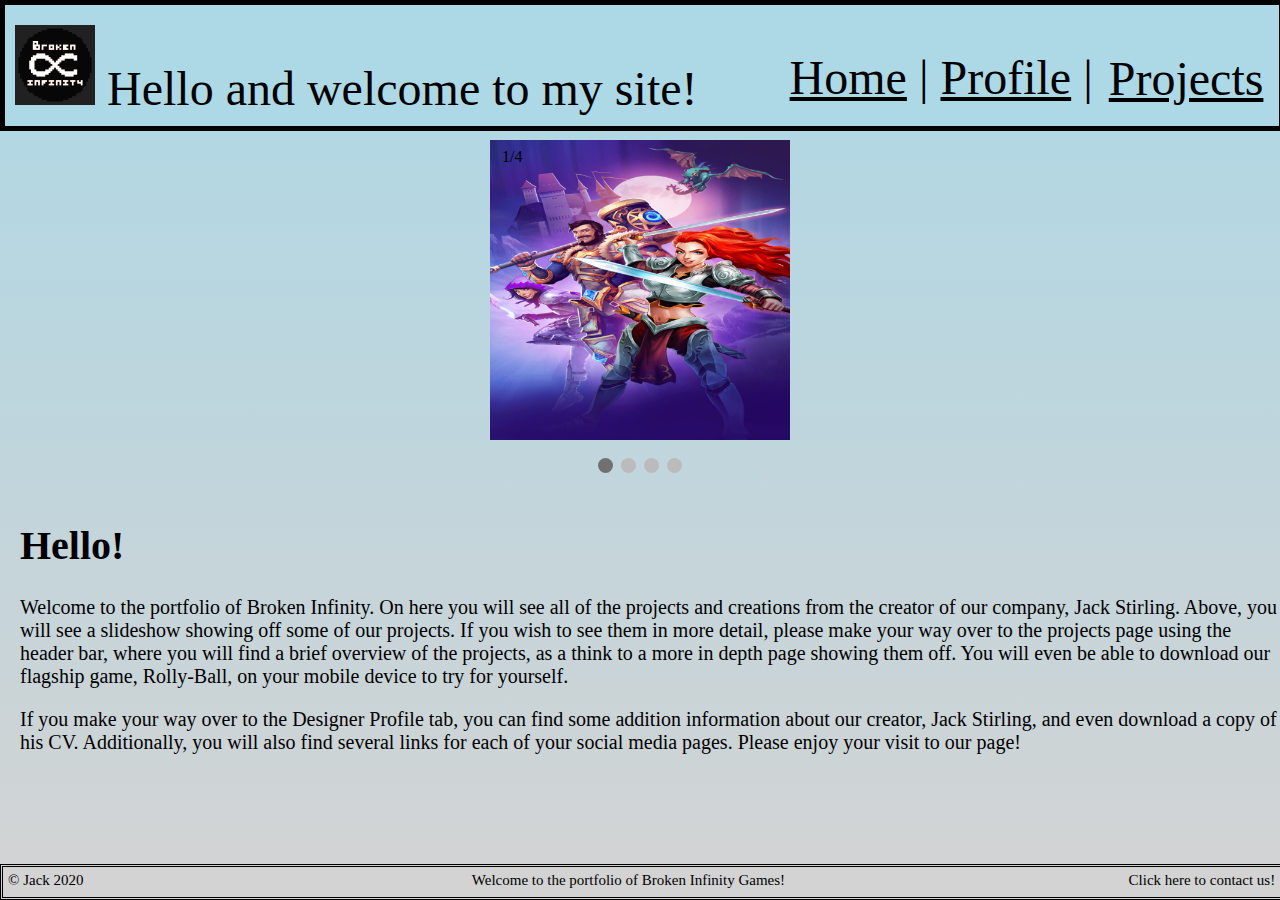
<file: index.html>
<html>
<head>
	<title> Welcome to My Website! </title>
	<link rel="stylesheet" type="text/css" href="css/header.css" />
	<link rel="stylesheet" type="text/css" href="css/footer.css" />
	<link rel="stylesheet" type="text/css" href="css/gallery.css" />
	<link rel="stylesheet" type="text/css" href="css/dropdown.css" />
	</head>

	<body style="background-image: linear-gradient(lightblue, lightgray)">

	<div class="myheader" id="header" style="width:98%;">


		

	   <a href="index.html"> <img style="padding-top: 10px ; height: 5rem; width:5rem" src="images/logo.jpg"></a>
	Hello and welcome to my site!
	
		<div style="float:right; padding-top: 35px" style="position:absolute">
			<a href="index.html" style="color:black"> Home</a> | 
			<a href="profile.html" style="color:black"> Profile</a> |  
 


		<div class="dropdown">
			<a href="projects.html"> <button class="dropbtn" >Projects</button> </a>
				<div class="dropdown-content">
					<a href="sprite.html">Adventure Bob</a>
					<a href="3D test.html">Gill</a>
					<a href="rolly.html">A-Maze-Ing</a>
				</div>
			</div>
		</div>
	</div>

</header>
<body>

		<div style="padding-top: 140px"> </div>
		
		<div class="slideshow-container">
			
			<div class="mySlides fade">
				<div class="numberText"> 1/4</div>
				<img src="images/test1.jpg" style="width: 100%">
				<div class="text"></div>
			</div>
			
			<div class="mySlides fade">
				<div class="numberText"> 2/4</div>
				<img src="images/test2.jpg" style="width: 100%">
				<div class="text"></div>
			</div>
			
			<div class="mySlides fade">
				<div class="numberText"> 3/4</div>
				<img src="images/test3.jpg" style="width: 100%">
				<div class="text"></div>
			</div>
			
			<div class="mySlides fade">
				<div class="numberText"> 4/4</div>
				<img src="images/test4.jpg" style="width: 100%">
				<div class="text"></div>
			</div>
			
		</div>

	<br>
		<div style="text-align:center">
			<span class="dot"></span>
			<span class="dot"></span>
			<span class="dot"></span>
			<span class="dot"></span>
		</div>
	</br>


	<footer>
		<div class="footer">
			<div style="float:left"> &#169 Jack 2020 </div>
			<div style="float:right;"> <a href="socials.html" style="text-decoration: none; color:black;"> Click here to contact us! </a> </div>
			&nbsp &nbsp &nbsp &nbsp &nbsp &nbsp Welcome to the portfolio of Broken Infinity Games!
		
		</div>
	</footer>



	<div style="font-size:20; padding-left: 20px; padding-: 20px; padding-bottom: 20px" >
		<h1>Hello!</h1>
		
			Welcome to the portfolio of Broken Infinity. On here you will see all of the projects and creations from
			the creator of our company, Jack Stirling. Above, you will see a slideshow showing off some of our projects. 
			If you wish to see them in more detail, please make your way over to the projects page using the header bar,
			where you will find a brief overview of the projects, as a think to a more in depth page showing them off.
			You will even be able to download our flagship game, Rolly-Ball, on your mobile device to try for yourself.

			<p>If you make your way over to the Designer Profile tab, you can find some addition information about our creator, 
			Jack Stirling, and even download a copy of his CV. Additionally, you will also find several links for each of your social media pages. Please enjoy your visit to our page!</p>

	</div>
		 
		
			 
	<script> //script for the slideshow

		var slideIndex = 0;

		showSlidesAuto();


		function showSlidesAuto() {

					var i;
					var slides = document.getElementsByClassName("mySlides");
					var dots = document.getElementsByClassName("dot");
					for (i = 0; i < slides.length; i++) {
						slides[i].style.display = "none";
					}
					
					slideIndex++;
					if (slideIndex > slides.length) { slideIndex = 1 }
					for (i = 0; i < dots.length; i++) {
						dots[i].className = dots[i].className.replace(" active", "");
					}
						
					slides[slideIndex - 1].style.display = "block";
					dots[slideIndex - 1].className += " active";
					   
					setTimeout(showSlidesAuto, 2000); // Change image every 5 seconds
						
					}





	</script>

</body>



</html>
</file>
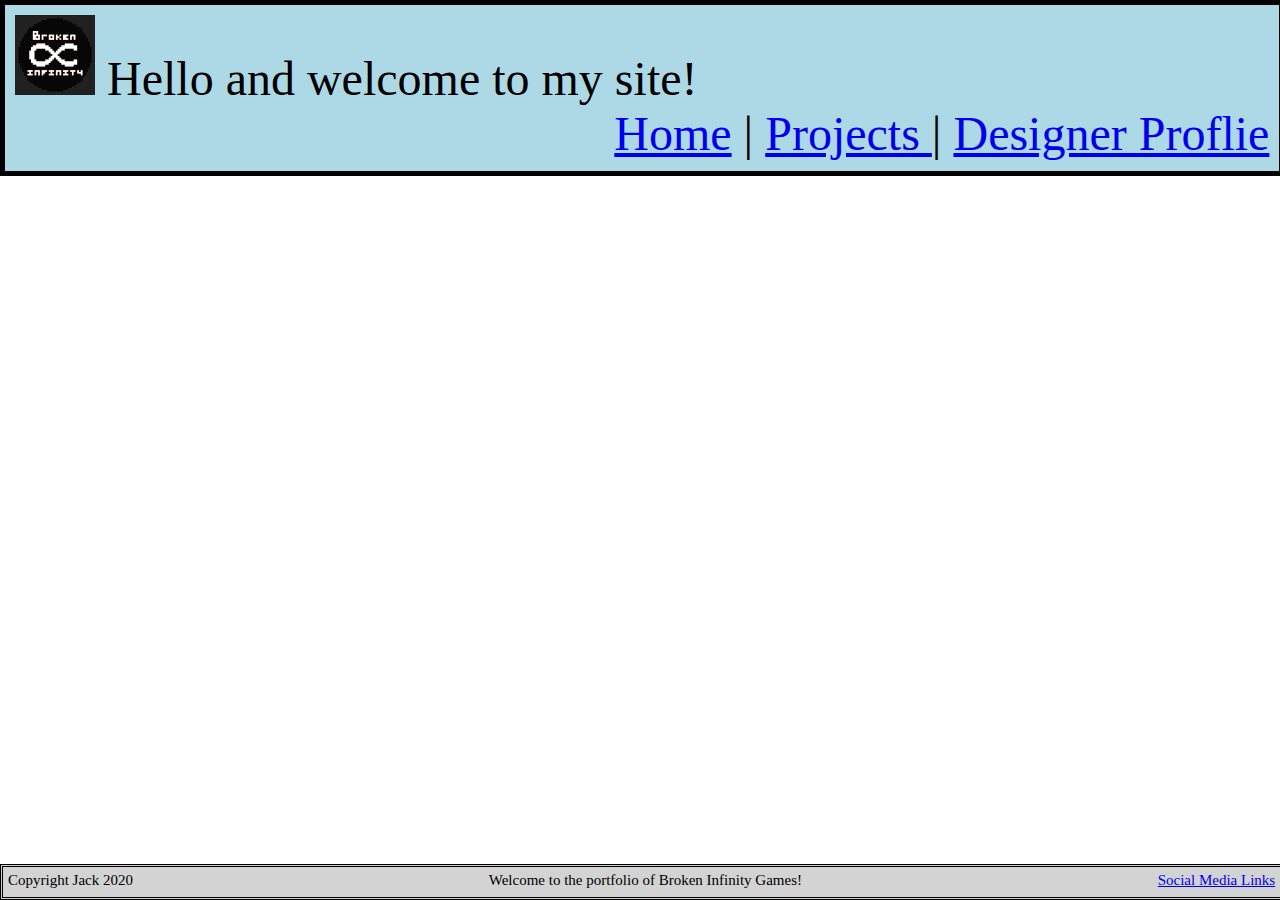
<file: Header and Footer code. delete me .html>
<html>
<head>
	<title> Header and footer holder </title>
<link rel="stylesheet" type="text/css" href="css/header.css" />
<link rel="stylesheet" type="text/css" href="css/footer.css" />
</head>

<body>

<div class="myheader" id="header" style="width:98%;">


	

  <a href="index.html"> <img style="height: 5rem; width:5rem" src="images/logo.jpg"></a>
	Hello and welcome to my site!
	
	<div style="float:right" style="position:absolute">
	<a href="index.html"> Home</a> | 
	<a href="projects.html"> Projects </a> | 
	<a href="profile.html" >Designer Proflie    </a>
	</div>
	</div>

</header>
<div style="padding-top: 120px"> </div>

<footer>
	<div class="footer">
    <div style="float:left"> Copyright Jack 2020 </div>
	<div style="float:right"> <a href="socials.html"> Social Media Links </a> </div>
	Welcome to the portfolio of Broken Infinity Games!
	
	</div>
</footer>
</body>
</file>
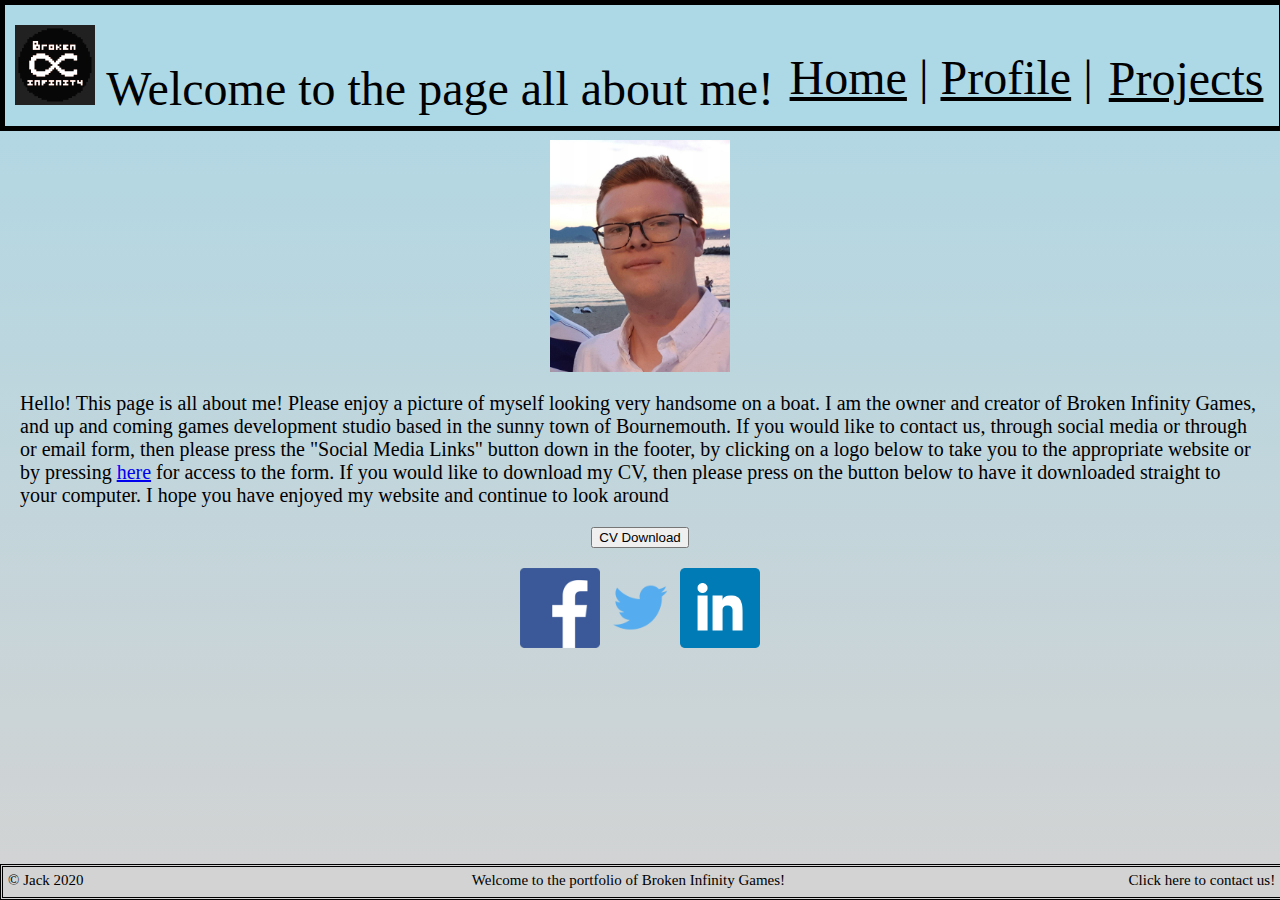
<file: profile.html>
<html>
<head>
	<title> My Profile </title>
	<link rel="stylesheet" type="text/css" href="css/header.css" />
	<link rel="stylesheet" type="text/css" href="css/footer.css" />
	<link rel="stylesheet" type="text/css" href="css/centre.css" />
	<link rel="stylesheet" type="text/css" href="css/dropdown.css" />
</head>

<body style="background-image: linear-gradient(lightblue, lightgray)">

	<div class="myheader" id="header" style="width:98%;">


	

		  <a href="index.html"> <img style="padding-top: 10px ; height: 5rem; width:5rem" src="images/logo.jpg"></a>
	Welcome to the page all about me!
	
		<div style="float:right; padding-top: 35px" style="position:absolute">
			<a href="index.html" style="color:black"> Home</a> | 
			<a href="profile.html" style="color:black"> Profile</a> |  
 


		<div class="dropdown">
			<a href="projects.html"> <button class="dropbtn" >Projects</button> </a>
				<div class="dropdown-content">
					<a href="sprite.html">Adventure Bob</a>
					<a href="3D test.html">Gill</a>
					<a href="rolly.html">A-Maze-Ing</a>
				</div>
			</div>
		</div>
	</div>
	


	<div style="padding-top: 140px"> </div>
	
	<div class="center">
		<img style="height: 28%; width: 28%;" src="images/me.jpg"></a>
	</div>
	
	<div style="font-size:20; padding: 20px">
		Hello! This page is all about me! Please enjoy a picture of myself looking very handsome on a boat. I am the owner and creator of Broken Infinity Games, and up and coming games development studio based in the sunny town of Bournemouth. If you would like to contact us,
		through social media or through or email form, then please press the "Social Media Links" button down in the footer, by clicking on a logo below to take you to the appropriate website or by pressing <a href="socials.html"> here</a> for access to the form. 
		If you would like to download my CV, then please press on the button below to have it downloaded straight to your computer. I hope you have enjoyed my website and continue to look around
	</div>
	
	
	<div class="center"> <input type=button onClick="parent.location='download/testcv.docx'" value='CV Download'> </div>

	<div class="center" style="padding-top:20px"> 
		<a href="https://www.facebook.com/Jacks-Portfolio-and-Commison-Work-102788995012975"> <img style="height: 5rem; width:5rem" src="images/facebook.png"></a>
		<a href="https://twitter.com/infinity_broken"> <img style="height: 5rem; width:5rem" src="images/twitter.png"></a>
		<a href="https://www.linkedin.com/in/jack-stirling-334984159/"> <img style="height: 5rem; width:5rem" src="images/link.png"></a>
	</div>




<footer>

	<div class="footer">
		<div style="float:left"> &#169 Jack 2020 </div>
		<div style="float:right;"> <a href="socials.html" style="text-decoration: none; color:black;"> Click here to contact us! </a> </div>
			&nbsp &nbsp &nbsp &nbsp &nbsp &nbsp Welcome to the portfolio of Broken Infinity Games!
	</div>
	
</footer>
</body>
</html>
</file>
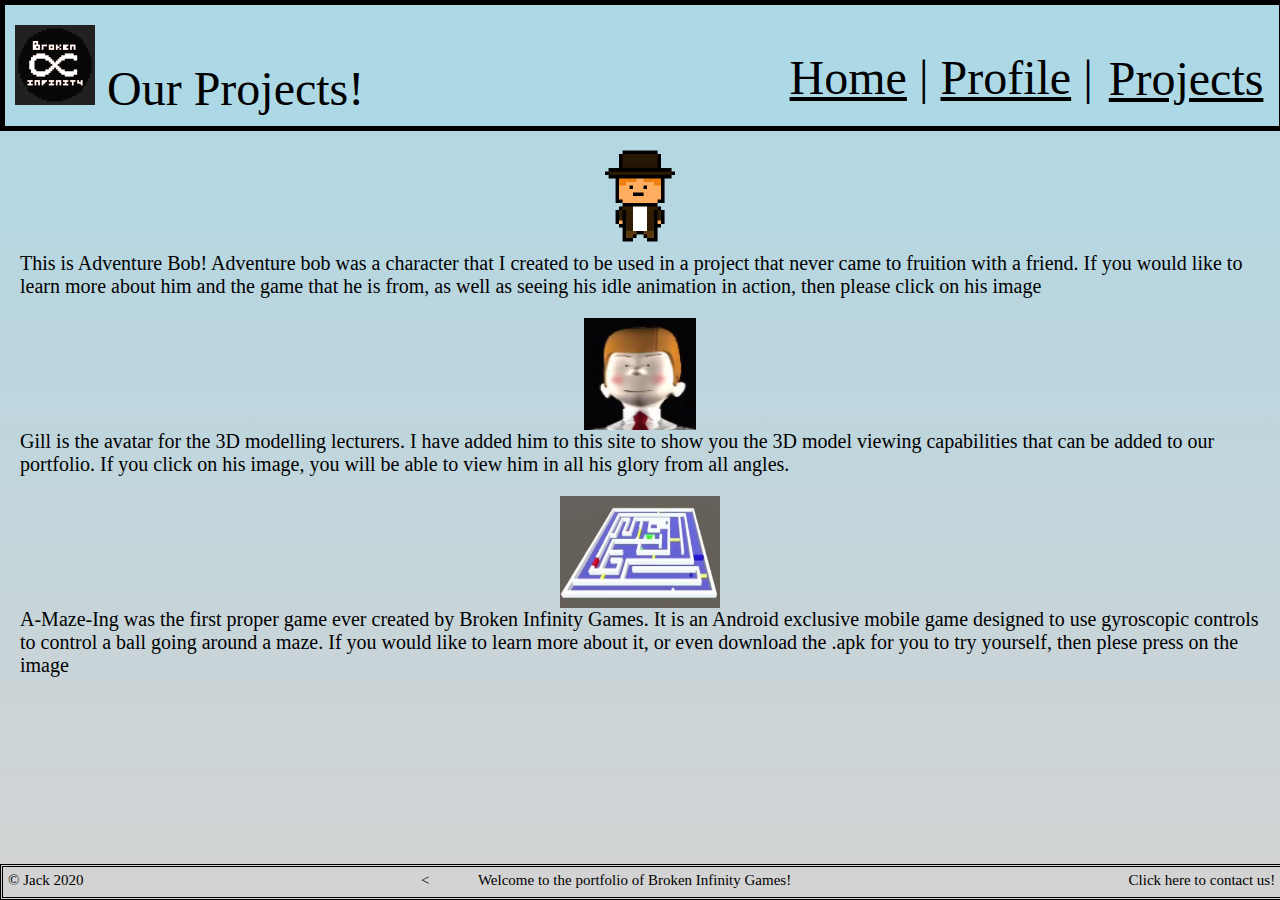
<file: projects.html>
<html>
<head>
	<title> My Projects </title>
	<link rel="stylesheet" type="text/css" href="css/header.css" />
	<link rel="stylesheet" type="text/css" href="css/footer.css" />
	<link rel="stylesheet" type="text/css" href="css/centre.css" />
	<link rel="stylesheet" type="text/css" href="css/dropdown.css" />
</head>

<body style="background-image: linear-gradient(lightblue, lightgray)">

	<div class="myheader" id="header" style="width:98%;">


	

  <a href="index.html"> <img style="padding-top: 10px ; height: 5rem; width:5rem" src="images/logo.jpg"></a>
	Our Projects!
	
		<div style="float:right; padding-top: 35px" style="position:absolute">
			<a href="index.html" style="color:black"> Home</a> | 
			<a href="profile.html" style="color:black"> Profile</a> | 
 


		<div class="dropdown">
			<a href="projects.html"> <button class="dropbtn" >Projects</button> </a>
				<div class="dropdown-content">
					<a href="sprite.html">Adventure Bob</a>
					<a href="3D test.html">Gill</a>
					<a href="rolly.html">A-Maze-Ing</a>
				</div>
			</div>
		</div>
	</div>



	<div style="padding-top: 140px"> </div>
	
	<div class="center"> <a href ="sprite.html"><img style="height: 7rem; width:7rem" src="images/bob.gif"></a> </div>
		
	<div style="font-size:20; padding-left: 20px; padding-right: 20px; padding-bottom: 20px"> 
		This is Adventure Bob! Adventure bob was a character that I created to be used in a project that never came to fruition with a friend. If you would like to learn more about him and the game that he is from, as well as seeing his idle animation in action, then please click on his image 
	</div>

	<div class="center"> <a href ="3D test.html"> <img style="height: 7rem; width:7rem" src="images/Gill.png"></div>
	
	<div style="font-size:20; padding-left: 20px; padding-right: 20px; padding-bottom: 20px">
		</a> Gill is the avatar for the 3D modelling lecturers. I have added him to this site to show you the 3D model viewing capabilities that can be added to our portfolio. If you click on his image, you will be able to view him in all his glory from all angles.
	</div>

	<div class="center"><a href ="rolly.html"><img style="height: 7rem; width:10rem" src="images/rollyball.png"></a></div>
	
	<div style="font-size:20; padding-left: 20px; padding-right: 20px; padding-bottom: 20px">A-Maze-Ing was the first proper game ever created by Broken Infinity Games. It is an Android exclusive mobile game designed to use gyroscopic controls to control a ball going around a maze. If you would like to learn more about it, or even download the .apk for you to try yourself, then plese press on the image 

	</div>



<footer>

	<div class="footer">
		<div style="float:left"> &#169 Jack 2020 </div>
		<<div style="float:right;"> <a href="socials.html" style="text-decoration: none; color:black;"> Click here to contact us! </a> </div>
			&nbsp &nbsp &nbsp &nbsp &nbsp &nbsp Welcome to the portfolio of Broken Infinity Games!
	</div>
	
</footer>

</body>
</html>
</file>
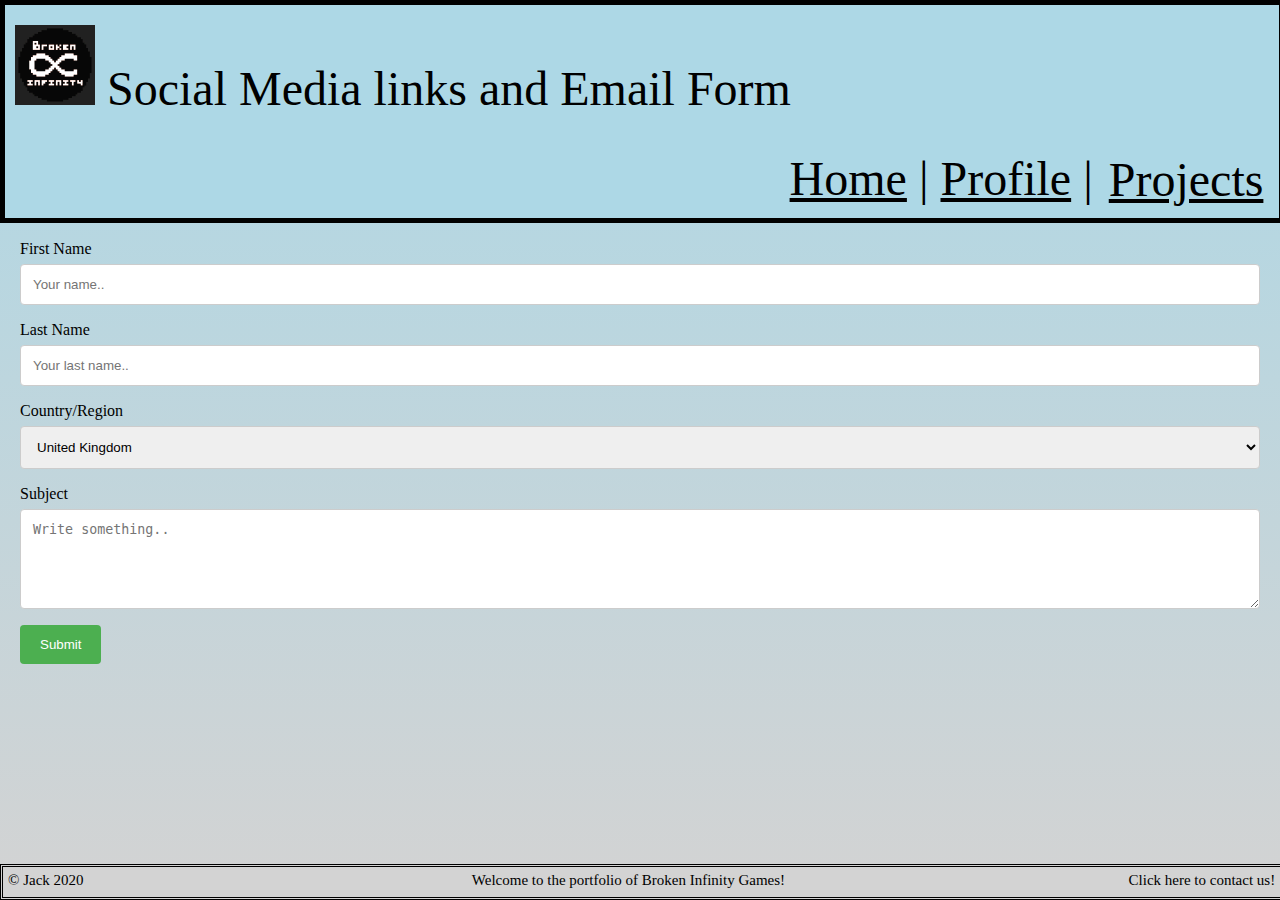
<file: socials.html>
<html>
<head>
	<title> Social Media Links </title>
	<link rel="stylesheet" type="text/css" href="css/header.css" />
	<link rel="stylesheet" type="text/css" href="css/footer.css" />
	<link rel="stylesheet" type="text/css" href="css/form.css" />
	<link rel="stylesheet" type="text/css" href="css/centre.css" />
	<link rel="stylesheet" type="text/css" href="css/dropdown.css" />
</head>

<body style="background-image: linear-gradient(lightblue, lightgray)">

	<div class="myheader" id="header" style="width:98%;">


	

 	  <a href="index.html"> <img style="padding-top: 10px ; height: 5rem; width:5rem" src="images/logo.jpg"></a>
	Social Media links and Email Form
		<div style="float:right; padding-top: 35px" style="position:absolute">
			<a href="index.html" style="color:black"> Home</a> | 
			<a href="profile.html" style="color:black"> Profile</a> |  
 


		<div class="dropdown">
			<a href="projects.html"> <button class="dropbtn" >Projects</button> </a>
				<div class="dropdown-content">
					<a href="sprite.html">Adventure Bob</a>
					<a href="3D test.html">Gill</a>
					<a href="rolly.html">A-Maze-Ing</a>
				</div>
			</div>
		</div>
	</div>
	
	

	<div style="padding-top: 140px"> </div>

	<div class="center"> 
		<a href="https://www.facebook.com/Jacks-Portfolio-and-Commison-Work-102788995012975"> <img style="height: 5rem; width:5rem" src="images/facebook.png"></a>
		<a href="https://twitter.com/infinity_broken"> <img style="height: 5rem; width:5rem" src="images/twitter.png"></a>
		<a href="https://www.linkedin.com/in/jack-stirling-334984159/"> <img style="height: 5rem; width:5rem" src="images/link.png"></a>
	</div>

	<!--form for contacting me. Just a proof of concept-->
	<div class="container">
	  <form action="submit.html">

		<label for="fname">First Name</label>
		<input type="text" id="fname" name="firstname" placeholder="Your name..">

		<label for="lname">Last Name</label>
		<input type="text" id="lname" name="lastname" placeholder="Your last name..">

		<label for="country">Country/Region</label>
		<select id="country" name="country">
		<option value="australia">United Kingdom</option>
		<option value="usa">USA</option>
		<option value="europe">Europe</option>
		<option value="asia">Asia</option>
		<option value="australia">Australia</option>
		<option value="canada">Canada</option>
		</select>

		<label for="subject">Subject</label>
		<textarea id="subject" name="subject" placeholder="Write something.." style="height:100px"></textarea>

		<input type="submit" value="Submit">

	  </form>
	</div>



<footer>

	<div class="footer">
		<div style="float:left"> &#169 Jack 2020 </div>
		<div style="float:right;"> <a href="socials.html" style="text-decoration: none; color:black;"> Click here to contact us! </a> </div>
			&nbsp &nbsp &nbsp &nbsp &nbsp &nbsp Welcome to the portfolio of Broken Infinity Games!
	</div>
	
</footer>
</body>
</html>
</file>
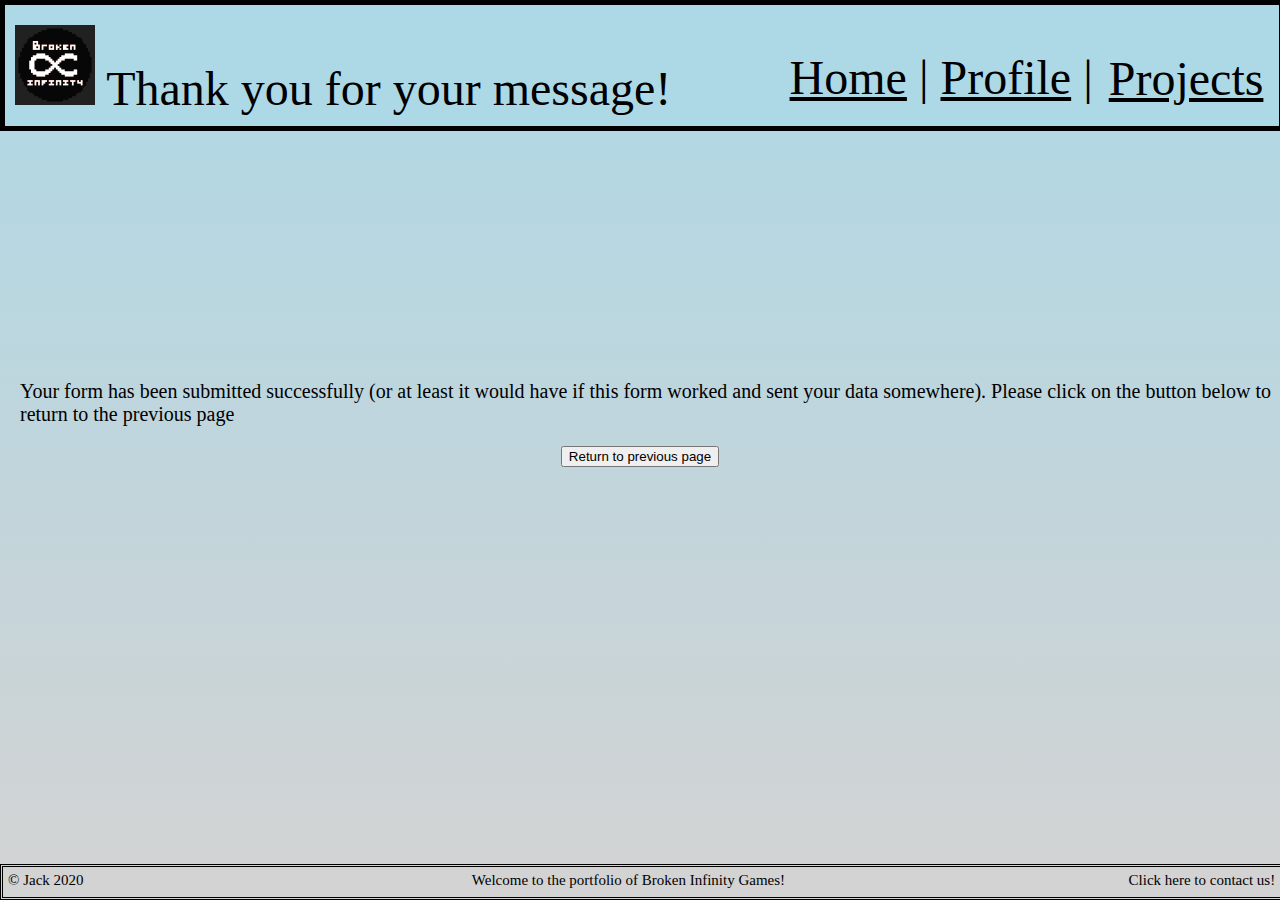
<file: submit.html>
<html>
<head>
	<title> Header and footer holder </title>
	<link rel="stylesheet" type="text/css" href="css/header.css" />
	<link rel="stylesheet" type="text/css" href="css/footer.css" />
	<link rel="stylesheet" type="text/css" href="css/centre.css" />
	<link rel="stylesheet" type="text/css" href="css/dropdown.css" />
</head>

<body style="background-image: linear-gradient(lightblue, lightgray)">

	<div class="myheader" id="header" style="width:98%;">


	

  	  <a href="index.html"> <img style="padding-top: 10px ; height: 5rem; width:5rem" src="images/logo.jpg"></a>
	Thank you for your message!
	
		<div style="float:right; padding-top: 35px" style="position:absolute">
			<a href="index.html" style="color:black"> Home</a> | 
			<a href="profile.html" style="color:black"> Profile</a> |  
 


		<div class="dropdown">
			<a href="projects.html"> <button class="dropbtn" >Projects</button> </a>
				<div class="dropdown-content">
					<a href="sprite.html">Adventure Bob</a>
					<a href="3D test.html">Gill</a>
					<a href="rolly.html">A-Maze-Ing</a>
				</div>
			</div>
		</div>
	</div>
	

	<div style="padding-top: 380px"> </div>
	
		<div style="font-size:20; padding-left: 20px; padding-: 20px; padding-bottom: 20px	"> Your form has been submitted successfully 
		(or at least it would have if this form worked and sent your data somewhere). Please click on the button below to return to the previous page
		</div>
		
	<div class="center"> <input type=button onClick="parent.location='socials.html'" value='Return to previous page'> </div>




<footer>
	<div class="footer">
    <div style="float:left"> &#169 Jack 2020 </div>
	<div style="float:right;"> <a href="socials.html" style="text-decoration: none; color:black;"> Click here to contact us! </a> </div>
			&nbsp &nbsp &nbsp &nbsp &nbsp &nbsp Welcome to the portfolio of Broken Infinity Games!
	
</div>
</footer>
</body>
</html>
</file>
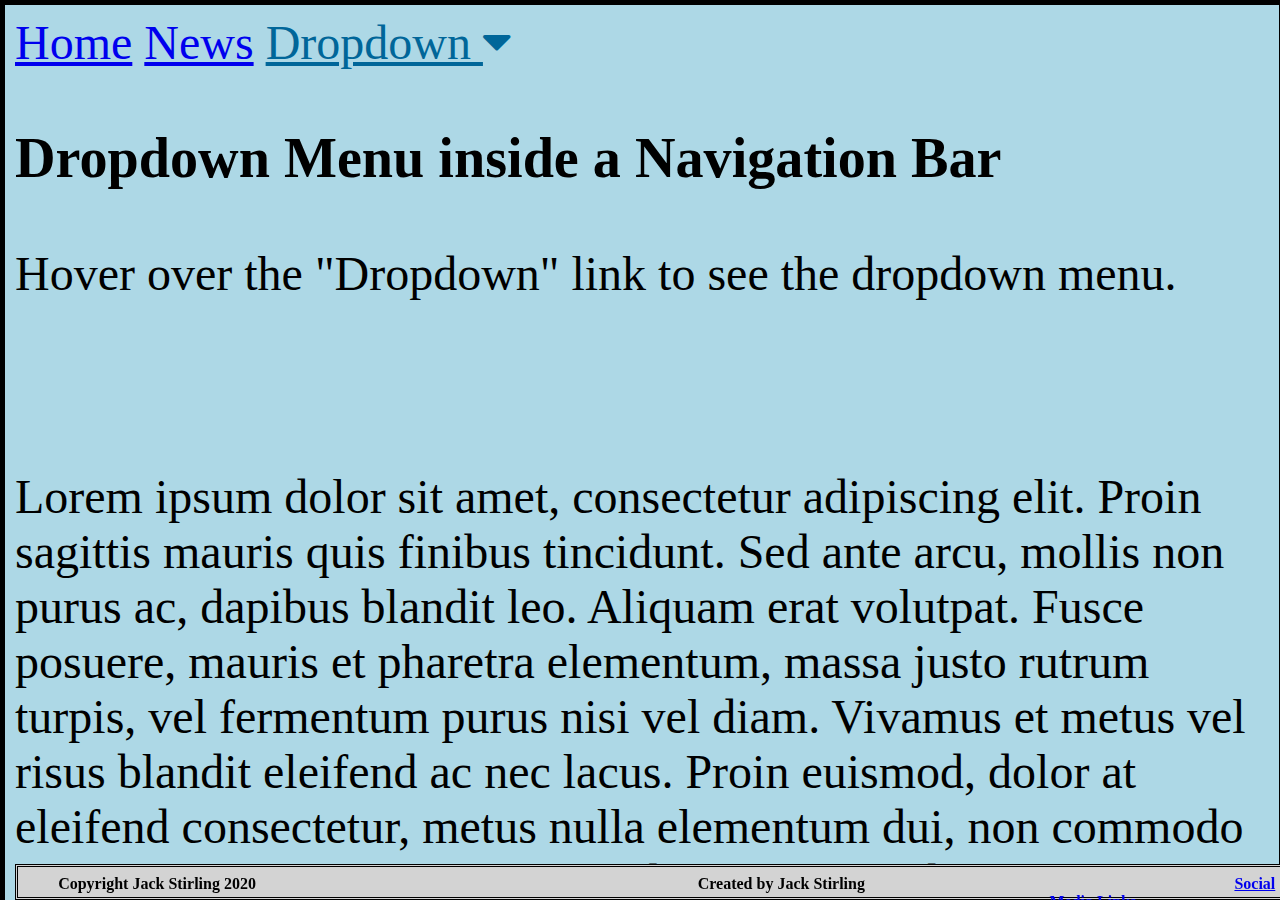
<file: test.html>
<html>
<head>
	<title> Header and footer holder </title>
<link rel="stylesheet" type="text/css" href="css/header.css" />
<link rel="stylesheet" type="text/css" href="css/footer.css" />
<link rel="stylesheet" type="text/css" href="css/test.css" />
</head>

<body style="background-image: linear-gradient(lightblue, lightgray)">

<div class="myheader" id="header" style="width:98%;">


<html>
<head>
<meta name="viewport" content="width=device-width, initial-scale=1">
<link rel="stylesheet" href="https://cdnjs.cloudflare.com/ajax/libs/font-awesome/4.7.0/css/font-awesome.min.css">

</head>
<body>


  <a href="#home">Home</a>
  <a href="#news">News</a>
  <div class="dropdown">
    <button class="dropbtn">Dropdown 
      <i class="fa fa-caret-down"></i>
    </button>
    <div class="dropdown-content">
      <a href="#">Link 1</a>
      <a href="#">Link 2</a>
      <a href="#">Link 3</a>
    </div>
  </div> 


<h3>Dropdown Menu inside a Navigation Bar</h3>
<p>Hover over the "Dropdown" link to see the dropdown menu.</p>

</body>
</html>



<div style= "padding-top: 120px">
Lorem ipsum dolor sit amet, consectetur adipiscing elit. Proin sagittis mauris quis finibus tincidunt. Sed ante arcu, mollis non purus ac, dapibus blandit leo. Aliquam erat volutpat. Fusce posuere, mauris et pharetra elementum, massa justo rutrum turpis, vel fermentum purus nisi vel diam. Vivamus et metus vel risus blandit eleifend ac nec lacus. Proin euismod, dolor at eleifend consectetur, metus nulla elementum dui, non commodo lectus massa eu elit. Donec interdum metus ac dui fermentum, sit amet efficitur dolor lacinia.

In ac nulla magna. Vestibulum urna ipsum, consectetur auctor ultricies quis, semper vitae eros. Etiam nec mi id libero semper porttitor ac sed mauris. Vivamus eu interdum elit. Aliquam id massa feugiat, tincidunt enim ac, mollis urna. Integer faucibus dignissim nisl sed maximus. Vestibulum diam purus, efficitur ac arcu ac, finibus egestas quam. Morbi lobortis, arcu faucibus ultricies viverra, mauris mi auctor est, nec scelerisque diam dui a dui. Suspendisse cursus dictum augue a aliquet. Vestibulum convallis sollicitudin risus. Aenean mattis, tortor at imperdiet condimentum, ante erat placerat tortor, eu pulvinar urna elit non enim.

Etiam egestas erat vitae pellentesque lacinia. Nullam tempus dolor at turpis vehicula, ac ultricies elit vestibulum. Sed sodales vehicula velit in euismod. Duis dignissim sagittis ipsum non egestas. Mauris sed lorem ipsum. In a eros at mi aliquet efficitur. Aliquam ut volutpat urna. Nunc cursus, purus at malesuada egestas, arcu odio mollis nisi, ac tempus sapien risus vitae orci. Duis erat nulla, lobortis non facilisis eu, bibendum nec ante. Donec aliquam velit et lobortis fringilla. Ut non purus nec magna venenatis vulputate eu ut neque. Mauris dapibus lorem justo, lobortis sodales erat sodales ac.

Aliquam erat volutpat. Curabitur vehicula enim id lacus hendrerit volutpat. Quisque a quam egestas augue elementum aliquam sed non tellus. Duis vestibulum lectus at nulla rutrum commodo. Mauris tincidunt ex nisi, a consequat nibh finibus nec. Pellentesque malesuada eu ipsum eu pharetra. Mauris finibus, arcu ut molestie malesuada, sapien augue elementum justo, vel varius risus orci sit amet nisi. Donec in semper quam. Mauris fringilla cursus blandit. Donec cursus lorem id lectus rhoncus, in rhoncus erat pretium. Etiam non diam varius velit euismod mattis. Maecenas efficitur orci eget diam porta facilisis. Suspendisse molestie condimentum dolor, a lacinia metus lacinia a. Maecenas vel dui id elit sollicitudin congue et sed leo. Mauris elementum urna a ex pretium iaculis. Vestibulum placerat tempus turpis rutrum lacinia.

Pellentesque tempor purus velit, eu euismod leo pretium sit amet. Nullam consequat mollis lorem, in sollicitudin turpis egestas id. Duis consequat quam quis ultrices convallis. Proin semper placerat enim, id consectetur nisl ullamcorper sed. Fusce sodales sed erat ut malesuada. Etiam iaculis et arcu in congue. Morbi varius turpis ante, sit amet aliquet velit sodales vitae. In et vulputate velit, nec blandit dolor. Etiam consequat quam id metus venenatis finibus. Mauris vel ex ac odio elementum iaculis ac vitae ex. Donec venenatis congue diam, a rutrum diam pulvinar in. Maecenas justo enim, posuere vel faucibus vitae, vehicula eget velit. Pellentesque ullamcorper tortor arcu, id dapibus libero pulvinar id.Lorem ipsum dolor sit amet, consectetur adipiscing elit. Proin sagittis mauris quis finibus tincidunt. Sed ante arcu, mollis non purus ac, dapibus blandit leo. Aliquam erat volutpat. Fusce posuere, mauris et pharetra elementum, massa justo rutrum turpis, vel fermentum purus nisi vel diam. Vivamus et metus vel risus blandit eleifend ac nec lacus. Proin euismod, dolor at eleifend consectetur, metus nulla elementum dui, non commodo lectus massa eu elit. Donec interdum metus ac dui fermentum, sit amet efficitur dolor lacinia.

In ac nulla magna. Vestibulum urna ipsum, consectetur auctor ultricies quis, semper vitae eros. Etiam nec mi id libero semper porttitor ac sed mauris. Vivamus eu interdum elit. Aliquam id massa feugiat, tincidunt enim ac, mollis urna. Integer faucibus dignissim nisl sed maximus. Vestibulum diam purus, efficitur ac arcu ac, finibus egestas quam. Morbi lobortis, arcu faucibus ultricies viverra, mauris mi auctor est, nec scelerisque diam dui a dui. Suspendisse cursus dictum augue a aliquet. Vestibulum convallis sollicitudin risus. Aenean mattis, tortor at imperdiet condimentum, ante erat placerat tortor, eu pulvinar urna elit non enim.

Etiam egestas erat vitae pellentesque lacinia. Nullam tempus dolor at turpis vehicula, ac ultricies elit vestibulum. Sed sodales vehicula velit in euismod. Duis dignissim sagittis ipsum non egestas. Mauris sed lorem ipsum. In a eros at mi aliquet efficitur. Aliquam ut volutpat urna. Nunc cursus, purus at malesuada egestas, arcu odio mollis nisi, ac tempus sapien risus vitae orci. Duis erat nulla, lobortis non facilisis eu, bibendum nec ante. Donec aliquam velit et lobortis fringilla. Ut non purus nec magna venenatis vulputate eu ut neque. Mauris dapibus lorem justo, lobortis sodales erat sodales ac.

Aliquam erat volutpat. Curabitur vehicula enim id lacus hendrerit volutpat. Quisque a quam egestas augue elementum aliquam sed non tellus. Duis vestibulum lectus at nulla rutrum commodo. Mauris tincidunt ex nisi, a consequat nibh finibus nec. Pellentesque malesuada eu ipsum eu pharetra. Mauris finibus, arcu ut molestie malesuada, sapien augue elementum justo, vel varius risus orci sit amet nisi. Donec in semper quam. Mauris fringilla cursus blandit. Donec cursus lorem id lectus rhoncus, in rhoncus erat pretium. Etiam non diam varius velit euismod mattis. Maecenas efficitur orci eget diam porta facilisis. Suspendisse molestie condimentum dolor, a lacinia metus lacinia a. Maecenas vel dui id elit sollicitudin congue et sed leo. Mauris elementum urna a ex pretium iaculis. Vestibulum placerat tempus turpis rutrum lacinia.

Pellentesque tempor purus velit, eu euismod leo pretium sit amet. Nullam consequat mollis lorem, in sollicitudin turpis egestas id. Duis consequat quam quis ultrices convallis. Proin semper placerat enim, id consectetur nisl ullamcorper sed. Fusce sodales sed erat ut malesuada. Etiam iaculis et arcu in congue. Morbi varius turpis ante, sit amet aliquet velit sodales vitae. In et vulputate velit, nec blandit dolor. Etiam consequat quam id metus venenatis finibus. Mauris vel ex ac odio elementum iaculis ac vitae ex. Donec venenatis congue diam, a rutrum diam pulvinar in. Maecenas justo enim, posuere vel faucibus vitae, vehicula eget velit. Pellentesque ullamcorper tortor arcu, id dapibus libero pulvinar id.

Lorem ipsum dolor sit amet, consectetur adipiscing elit. Proin sagittis mauris quis finibus tincidunt. Sed ante arcu, mollis non purus ac, dapibus blandit leo. Aliquam erat volutpat. Fusce posuere, mauris et pharetra elementum, massa justo rutrum turpis, vel fermentum purus nisi vel diam. Vivamus et metus vel risus blandit eleifend ac nec lacus. Proin euismod, dolor at eleifend consectetur, metus nulla elementum dui, non commodo lectus massa eu elit. Donec interdum metus ac dui fermentum, sit amet efficitur dolor lacinia.

In ac nulla magna. Vestibulum urna ipsum, consectetur auctor ultricies quis, semper vitae eros. Etiam nec mi id libero semper porttitor ac sed mauris. Vivamus eu interdum elit. Aliquam id massa feugiat, tincidunt enim ac, mollis urna. Integer faucibus dignissim nisl sed maximus. Vestibulum diam purus, efficitur ac arcu ac, finibus egestas quam. Morbi lobortis, arcu faucibus ultricies viverra, mauris mi auctor est, nec scelerisque diam dui a dui. Suspendisse cursus dictum augue a aliquet. Vestibulum convallis sollicitudin risus. Aenean mattis, tortor at imperdiet condimentum, ante erat placerat tortor, eu pulvinar urna elit non enim.

Etiam egestas erat vitae pellentesque lacinia. Nullam tempus dolor at turpis vehicula, ac ultricies elit vestibulum. Sed sodales vehicula velit in euismod. Duis dignissim sagittis ipsum non egestas. Mauris sed lorem ipsum. In a eros at mi aliquet efficitur. Aliquam ut volutpat urna. Nunc cursus, purus at malesuada egestas, arcu odio mollis nisi, ac tempus sapien risus vitae orci. Duis erat nulla, lobortis non facilisis eu, bibendum nec ante. Donec aliquam velit et lobortis fringilla. Ut non purus nec magna venenatis vulputate eu ut neque. Mauris dapibus lorem justo, lobortis sodales erat sodales ac.

Aliquam erat volutpat. Curabitur vehicula enim id lacus hendrerit volutpat. Quisque a quam egestas augue elementum aliquam sed non tellus. Duis vestibulum lectus at nulla rutrum commodo. Mauris tincidunt ex nisi, a consequat nibh finibus nec. Pellentesque malesuada eu ipsum eu pharetra. Mauris finibus, arcu ut molestie malesuada, sapien augue elementum justo, vel varius risus orci sit amet nisi. Donec in semper quam. Mauris fringilla cursus blandit. Donec cursus lorem id lectus rhoncus, in rhoncus erat pretium. Etiam non diam varius velit euismod mattis. Maecenas efficitur orci eget diam porta facilisis. Suspendisse molestie condimentum dolor, a lacinia metus lacinia a. Maecenas vel dui id elit sollicitudin congue et sed leo. Mauris elementum urna a ex pretium iaculis. Vestibulum placerat tempus turpis rutrum lacinia.

Pellentesque tempor purus velit, eu euismod leo pretium sit amet. Nullam consequat mollis lorem, in sollicitudin turpis egestas id. Duis consequat quam quis ultrices convallis. Proin semper placerat enim, id consectetur nisl ullamcorper sed. Fusce sodales sed erat ut malesuada. Etiam iaculis et arcu in congue. Morbi varius turpis ante, sit amet aliquet velit sodales vitae. In et vulputate velit, nec blandit dolor. Etiam consequat quam id metus venenatis finibus. Mauris vel ex ac odio elementum iaculis ac vitae ex. Donec venenatis congue diam, a rutrum diam pulvinar in. Maecenas justo enim, posuere vel faucibus vitae, vehicula eget velit. Pellentesque ullamcorper tortor arcu, id dapibus libero pulvinar id.
</div>


<footer>
 

	<div class="footer">
	<table>
<thead>
  <tr> <!-- I know this isn't the best way to do it, but nothing else worked for me -->
    <th>Copyright Jack Stirling 2020 
	&nbsp;&nbsp;&nbsp;&nbsp;&nbsp;&nbsp;&nbsp;&nbsp;&nbsp;&nbsp;&nbsp;&nbsp;&nbsp;&nbsp;&nbsp;&nbsp;&nbsp;&nbsp;&nbsp;&nbsp;&nbsp;&nbsp;&nbsp;&nbsp;&nbsp;&nbsp;&nbsp;&nbsp;&nbsp;&nbsp;&nbsp;&nbsp;&nbsp;&nbsp;&nbsp;&nbsp;&nbsp;&nbsp;&nbsp;&nbsp;</th>
    <th>&nbsp;&nbsp;&nbsp;&nbsp;&nbsp;&nbsp;&nbsp;&nbsp;&nbsp;&nbsp;&nbsp;&nbsp;&nbsp;&nbsp;&nbsp;&nbsp;&nbsp;&nbsp;&nbsp;&nbsp;&nbsp;&nbsp;&nbsp;&nbsp;&nbsp;&nbsp;&nbsp;&nbsp;&nbsp;&nbsp;&nbsp;&nbsp;&nbsp;&nbsp;&nbsp;&nbsp;&nbsp;&nbsp;&nbsp;&nbsp;&nbsp;&nbsp;&nbsp;&nbsp;&nbsp;&nbsp;&nbsp;&nbsp;&nbsp;&nbsp;&nbsp;&nbsp;&nbsp;&nbsp;&nbsp;&nbsp;&nbsp;&nbsp;&nbsp;&nbsp;&nbsp;&nbsp;&nbsp;&nbsp;&nbsp;&nbsp;&nbsp;&nbsp;&nbsp;&nbsp;&nbsp;&nbsp;&nbsp;&nbsp;&nbsp;&nbsp;&nbsp;&nbsp;&nbsp;&nbsp;&nbsp;&nbsp;&nbsp;&nbsp;&nbsp;&nbsp;&nbsp;&nbsp;&nbsp;&nbsp;&nbsp;&nbsp;&nbsp;
	Created by Jack Stirling
	&nbsp;&nbsp;&nbsp;&nbsp;&nbsp;&nbsp;&nbsp;&nbsp;&nbsp;&nbsp;&nbsp;&nbsp;&nbsp;&nbsp;&nbsp;&nbsp;&nbsp;&nbsp;&nbsp;&nbsp;&nbsp;&nbsp;&nbsp;&nbsp;&nbsp;&nbsp;&nbsp;&nbsp;&nbsp;&nbsp;&nbsp;&nbsp;&nbsp;&nbsp;&nbsp;&nbsp;&nbsp;&nbsp;&nbsp;&nbsp;&nbsp;&nbsp;&nbsp;&nbsp;&nbsp;&nbsp;&nbsp;&nbsp;&nbsp;&nbsp;&nbsp;&nbsp;&nbsp;&nbsp;&nbsp;&nbsp;&nbsp;&nbsp;&nbsp;&nbsp;&nbsp;&nbsp;&nbsp;&nbsp;&nbsp;&nbsp;&nbsp;&nbsp;&nbsp;&nbsp;</th>
    <th>&nbsp;&nbsp;&nbsp;&nbsp;&nbsp;&nbsp;&nbsp;&nbsp;&nbsp;&nbsp;&nbsp;&nbsp;&nbsp;&nbsp;&nbsp;&nbsp;&nbsp;&nbsp;&nbsp;&nbsp;&nbsp;&nbsp;&nbsp;&nbsp;&nbsp;&nbsp;&nbsp;&nbsp;&nbsp;&nbsp;&nbsp;&nbsp;&nbsp;&nbsp;&nbsp;&nbsp;&nbsp;&nbsp;&nbsp;&nbsp;&nbsp;&nbsp;&nbsp;&nbsp;&nbsp;&nbsp;&nbsp;&nbsp;&nbsp;&nbsp;&nbsp;&nbsp;&nbsp;&nbsp;&nbsp;&nbsp;&nbsp;&nbsp;&nbsp;&nbsp;&nbsp;&nbsp;&nbsp;&nbsp;&nbsp;&nbsp;&nbsp;&nbsp;&nbsp;&nbsp;&nbsp;&nbsp;&nbsp;&nbsp;&nbsp;&nbsp;&nbsp;&nbsp;&nbsp;&nbsp;
	<a href="socials.html"> Social Media Links   </a> </th>
  </tr>
</thead>
</table>
</div>
</footer>
</body>
</file>
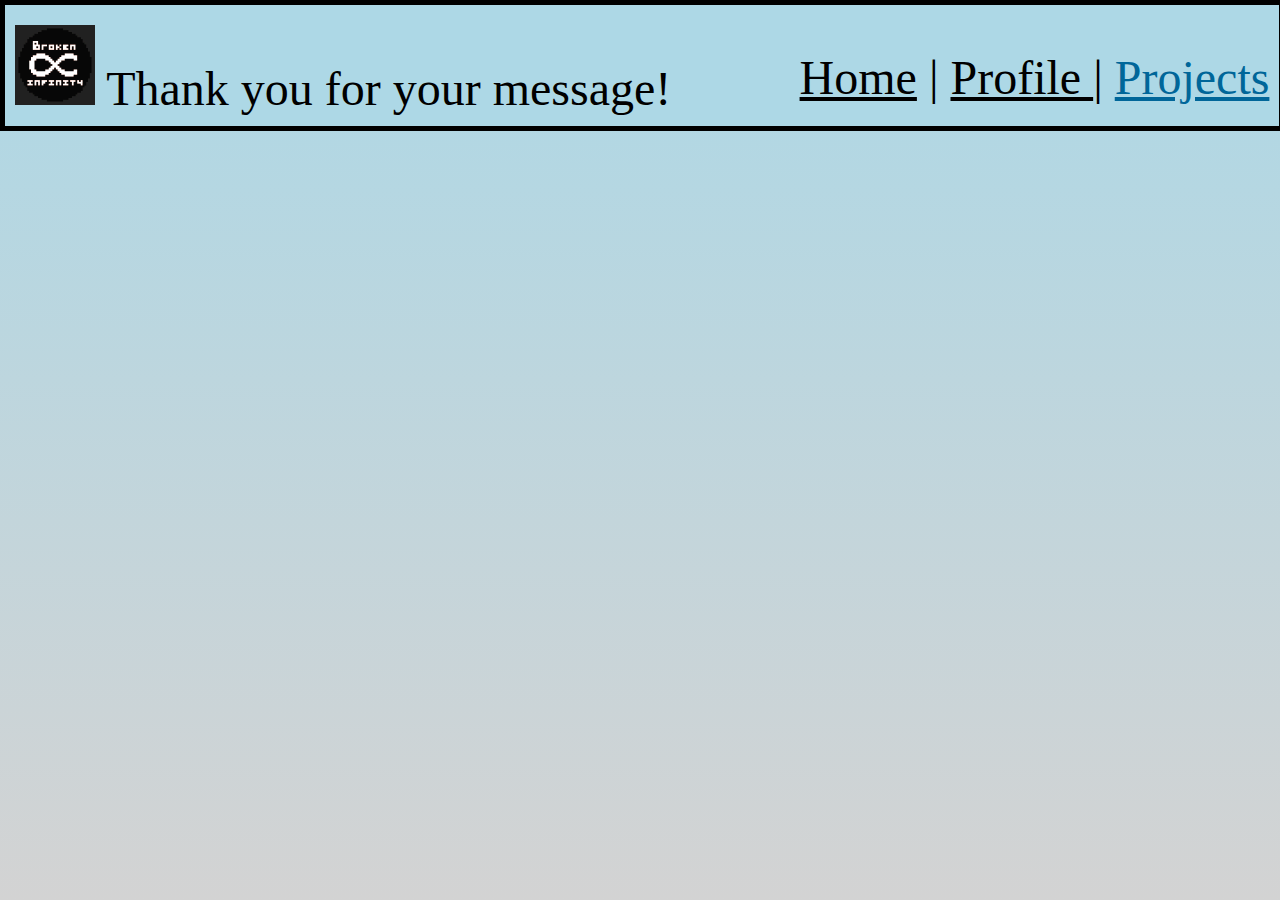
<file: testheader.html>
<html>
<head>
	<title> Header and footer holder </title>
	<link rel="stylesheet" type="text/css" href="css/header.css" />
	<link rel="stylesheet" type="text/css" href="css/footer.css" />
	<link rel="stylesheet" type="text/css" href="css/centre.css" />
		<link rel="stylesheet" type="text/css" href="css/test.css" />
</head>

<body style="background-image: linear-gradient(lightblue, lightgray)">

	<div class="myheader" id="header" style="width:98%;">


	

  <a href="index.html"> <img style="padding-top: 10px ; height: 5rem; width:5rem" src="images/logo.jpg"></a>
	Thank you for your message!
	
		<div style="float:right; padding-top: 35px" style="position:absolute">
			<a href="index.html" style="color:black"> Home</a> | 
			<a href="projects.html" style="color:black"> Profile </a> | 
 


		<div class="dropdown">
			<a href="projects.html"> <button class="dropbtn" >Projects</button> </a>
				<div class="dropdown-content">
					<a href="sprite.html">Adventure Bob</a>
					<a href="3D test.html">Gill</a>
					<a href="rolly.html">A-Maze-Ing</a>
				</div>
			</div>
		</div>
	</div>  
  
  
  
  
  
  <div class="dropdown">
    <button class="dropbtn">Dropdown 
      <i class="fa fa-caret-down"></i>
    </button>
    <div class="dropdown-content">
      <a href="#">Link 1</a>
      <a href="#">Link 2</a>
      <a href="#">Link 3</a>
    </div>
  </div> 
  
  
  </html>
</file>
<file: css/header.css>
#header
{
min-height: 5rem;
font-family: Calibri;
font-size: 48;
display: block;
border-width: 5px;
border-style: solid;
border-color: black;
position: fixed;
z-index: 2;
background-color: lightblue;
	
}



.myheader {
  padding: 10px;


}
body {
  margin: 0;
}
</file>
<file: css/footer.css>
.footer
{

	position: fixed;
	bottom: 0;
	width: 99%;
	height: 20px;
	background-color: lightgray;
	border-color: black;
	font-size: 15;
	text-align: center;
	border-style: double;
	padding:5px;
	color:black
	

	
}
</file>
<file: css/gallery.css>
/*slideshow*/
.mySlides{
display:none;

}

tag{
vertical-align:middle;
max-height: 500px
}

.slideshow-container{
max-width: 300px;
position: relative;
margin:auto;

}

.prev {
cursor: pointer;
position:absolute;
top:50%;
width:auto;
padding:16px;
margin-top:-22px;
color:red;
font-weight: bold;
font-size: 18px;
border-radius: 0 3px 3px 0;
transition: 0.6s ease;


}

.next {
cursor: pointer;
position:absolute;
top:50%;
width:auto;
padding:16px;
margin-top:-22px;
color:red;
font-weight: bold;
font-size: 18px;
border-radius: 0 3px 3px 0;
transition: 0.6s ease;
}

.next{
	right:0;
	border-radius:3px 0 0 3px;
}
.prev:hover
	background-color: rgba (0,0,0,0.8) 
	animation:fade;
}
.next:hover{
	background-color: rgba (0,0,0,0.8) 
	animation:fade;
}

.numberText{

	color:blue /*000000*/
	font-size:	12px;
	padding: 8px 12px;
	position:absolute;
	top: 0;
	}
	
.text{
		color:blue /*000000*/;
		font-size 15px;
		padding: 8px 12px;
		position:absolute;
		bottom:8px;
		width:100%;
		text-align:center;
		

}

.dot{
	
	height:15px;
	width:15px;
	margin:0 2px;
	background-color: #bbb;
	border-radius:50%;
	display: inline-block;
	transition: background-color 0.6s ease;
	}
	
.active{
	background-color: #717171;
	
	
}

.fade {
	-webkit-animation-name: fade;
	-webkit-animation-duration: 1.5s;
	animation-name: fade;
	animation-duration: 1.5s;
	
}
@-webkit-keyframes fade{
	from(opacity:.4)
	to(opacity:1)
}
@keyframes fade{
	from(opacity:.4)
	to(opacity:1)
}
</file>
<file: css/dropdown.css>
.dropbtn {
  
  background: none!important;
  border: none;
  font-family: Calibri;
  color: black;
  text-decoration: underline;
  cursor: pointer;
  font-size: 48;
}

.dropdown {
  position: relative;
  display: inline-block;
  padding-left: 10px;
  float:right;
}

.dropdown-content {
  display: none;
  position: absolute;
  right: 0;
  background-image: linear-gradient(lightgray,lightblue);
  min-width: 160px;
  box-shadow: 0px 8px 16px 0px rgba(0,0,0,0.2);
  z-index: 1;
  font-size: 24;
  border: solid;
}

.dropdown-content a {
  color: black;
  padding: 12px 16px;
  text-decoration: none;
  display: block;
}

.dropdown-content a:hover {background-color: #f1f1f1;}
.dropdown:hover .dropdown-content {display: block;}
.dropdown:hover .dropbtn {background-color: #3e8e41;}
</file>
<file: css/centre.css>
.center {
  display: block;
  margin-left: auto;
  margin-right: auto;
  justify-content: center;
  display: flex;
  width: 50%;
}
</file>
<file: css/form.css>
input[type=text], select, textarea {
  width: 100%; 
  padding: 12px; 
  border: 1px solid #ccc; 
  border-radius: 4px; 
  box-sizing: border-box; 
  margin-top: 6px; 
  margin-bottom: 16px; 
  resize: vertical 
}


input[type=submit] {
  background-color: #4CAF50;
  color: white;
  padding: 12px 20px;
  border: none;
  border-radius: 4px;
  cursor: pointer;
}

/* allows the button to be darker when it is hovered over. could implement on other parts of the website */
input[type=submit]:hover {
  background-color: #45a049;
}

/* blending in the color with the same as the defualt backgrund  */
.container {
  padding: 20px;
}
</file>
<file: css/test.css>
.dropbtn {
  
  background: none!important;
  border: none;
  padding: 0!important;
  /*optional*/
font-family: Calibri;
  /*input has OS specific font-family*/
  color: #069;
  text-decoration: underline;
  cursor: pointer;
  font-size: 48;
}

.dropdown {
  position: relative;
  display: inline-block;
}

.dropdown-content {
  display: none;
  position: absolute;
  right: 0;
  background-color: #f9f9f9;
  min-width: 160px;
  box-shadow: 0px 8px 16px 0px rgba(0,0,0,0.2);
  z-index: 1;
  font-size: 24;
}

.dropdown-content a {
  color: black;
  padding: 12px 16px;
  text-decoration: none;
  display: block;
}

.dropdown-content a:hover {background-color: #f1f1f1;}
.dropdown:hover .dropdown-content {display: block;}
.dropdown:hover .dropbtn {background-color: #3e8e41;}
</file>
